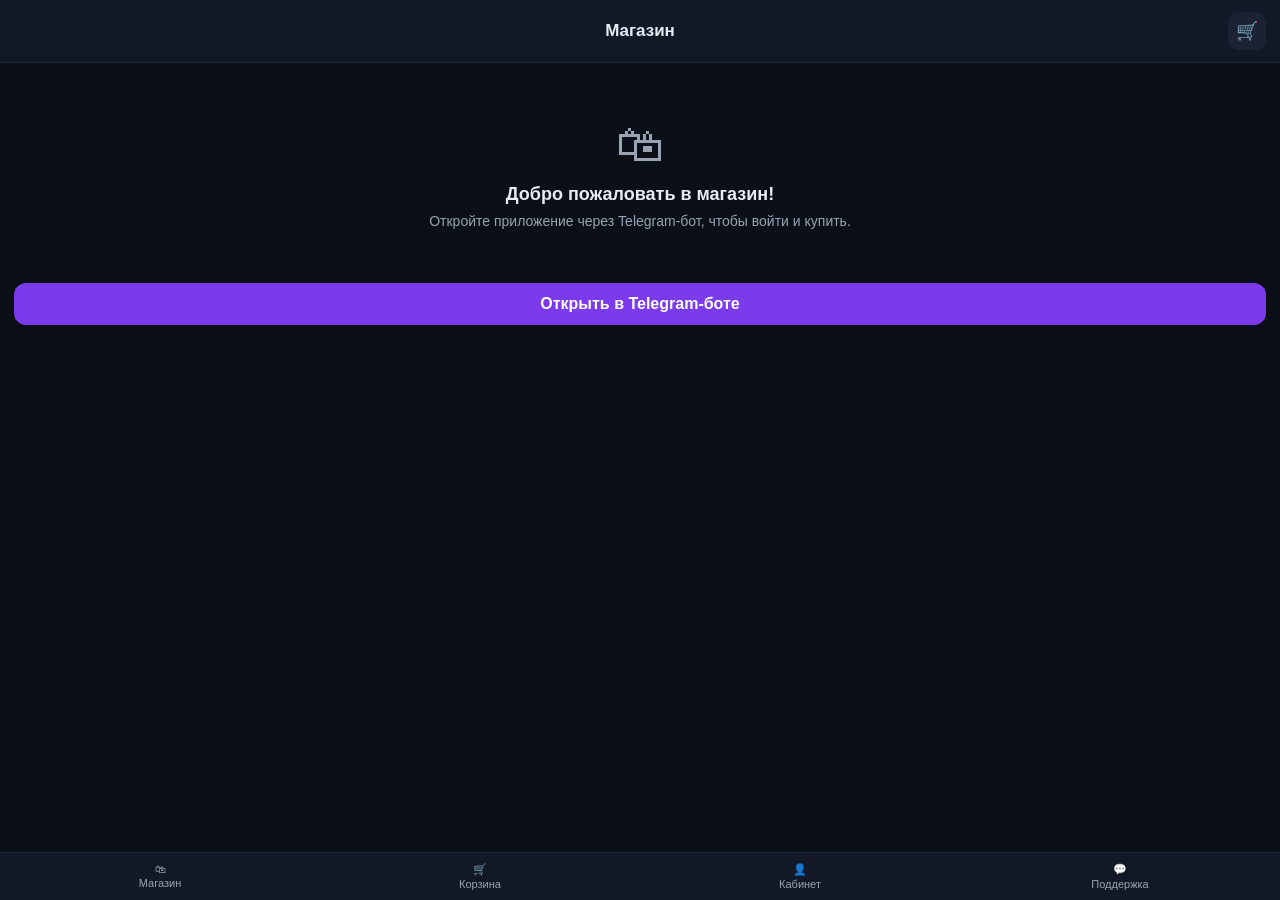
<file: twa/index.html>
<!doctype html>
<html lang="ru">
<head>
  <meta charset="utf-8" />
  <meta name="viewport" content="width=device-width, initial-scale=1, viewport-fit=cover" />
  <meta name="theme-color" content="#0b0f17" />
  <title>Магазин</title>
  <link rel="manifest" href="manifest.webmanifest" />
  <link rel="stylesheet" href="css/app.css" />
  <script src="https://telegram.org/js/telegram-web-app.js"></script>
</head>
<body>
  <div id="app">
    <header class="topbar">
      <button id="backBtn" class="icon-btn hidden" aria-label="Назад">←</button>
      <h1 id="title">Магазин</h1>
      <button id="cartBtn" class="icon-btn" aria-label="Корзина">🛒</button>
    </header>

    <main id="screen"></main>

    <nav class="bottombar">
      <button data-tab="shop">🛍<span>Магазин</span></button>
      <button data-tab="cart">🛒<span>Корзина</span></button>
      <button data-tab="profile">👤<span>Кабинет</span></button>
      <button data-tab="support">💬<span>Поддержка</span></button>
    </nav>
  </div>

  <div id="toast" class="toast hidden"></div>

  <script src="js/api.js"></script>
  <script src="js/app.js"></script>
</body>
</html>
</file>
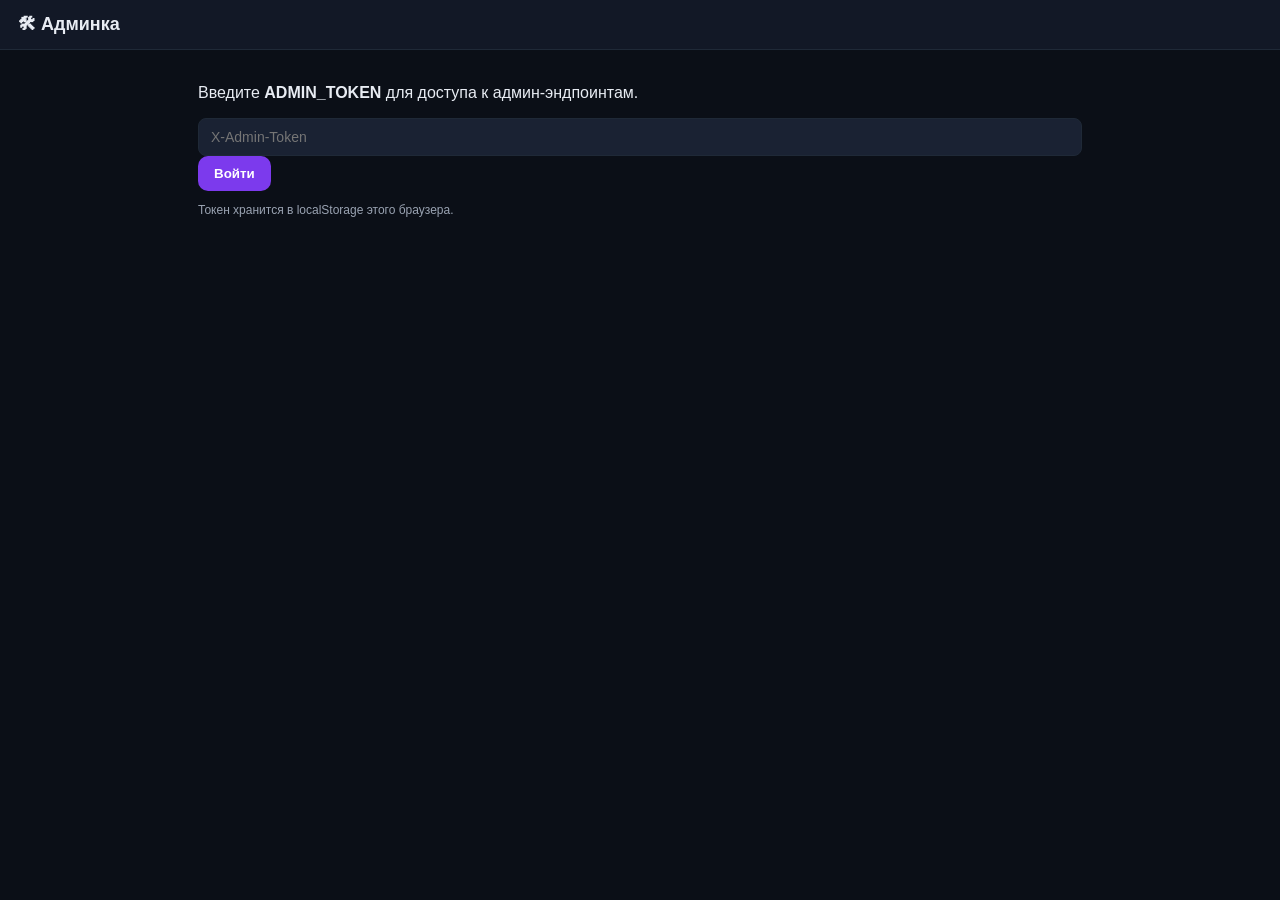
<file: twa/admin.html>
<!doctype html>
<html lang="ru">
<head>
  <meta charset="utf-8" />
  <meta name="viewport" content="width=device-width, initial-scale=1" />
  <title>Админка · TG Shop</title>
  <link rel="stylesheet" href="css/admin.css" />
</head>
<body>
  <div id="app">
    <header class="topbar">
      <h1>🛠 Админка</h1>
      <span id="who" class="muted"></span>
    </header>

    <main id="screen">
      <div id="loginBox">
        <p>Введите <b>ADMIN_TOKEN</b> для доступа к админ-эндпоинтам.</p>
        <input id="tok" type="password" placeholder="X-Admin-Token" autocomplete="off" />
        <button id="loginBtn" class="btn">Войти</button>
        <p class="muted">Токен хранится в localStorage этого браузера.</p>
      </div>

      <div id="panel" class="hidden">
        <section>
          <h2>Товары</h2>
          <button class="btn" id="refreshProducts">↻ Обновить список</button>
          <div id="products" class="list"></div>
        </section>

        <section>
          <h2>➕ Новый товар</h2>
          <form id="newProduct" class="form">
            <label>Категория ID <input name="categoryId" type="number" value="1" required /></label>
            <label>Название <input name="title" required maxlength="200" /></label>
            <label>Описание <textarea name="description" rows="3"></textarea></label>
            <label>Цена ₽ <input name="price" type="number" step="0.01" required /></label>
            <label>Тип
              <select name="kind">
                <option value="subscription">subscription</option>
                <option value="account">account</option>
                <option value="key">key</option>
                <option value="rental">rental</option>
              </select>
            </label>
            <label>Срок проката (дней, только для rental) <input name="rentalDays" type="number" /></label>
            <label>Запас (<code>-1</code> = без лимита) <input name="stock" type="number" value="-1" /></label>
            <button class="btn" type="submit">Создать</button>
            <div id="newProductOut" class="muted"></div>
          </form>
        </section>

        <section>
          <h2>💰 Пополнить баланс пользователю</h2>
          <form id="topup" class="form">
            <label>Telegram ID <input name="telegramId" type="number" required /></label>
            <label>Сумма ₽ <input name="amount" type="number" step="0.01" required /></label>
            <button class="btn" type="submit">Зачислить</button>
            <div id="topupOut" class="muted"></div>
          </form>
        </section>

        <section>
          <h2>👤 Пользователи</h2>
          <div id="users" class="list"></div>
        </section>
      </div>
    </main>
  </div>

  <script src="js/admin.js"></script>
</body>
</html>
</file>
<file: twa/css/app.css>
/* === Цвета и базовая тема === */
:root {
  --bg: #0b0f17;
  --bg-2: #121826;
  --bg-3: #1a2233;
  --fg: #e8ecf3;
  --muted: #9aa3b2;
  --accent: #7c3aed;
  --accent-2: #06b6d4;
  --ok: #10b981;
  --warn: #f59e0b;
  --err: #ef4444;
  --shadow: 0 6px 18px rgba(0,0,0,.35);
  --radius: 14px;
}

* { box-sizing: border-box; }
html, body { margin: 0; padding: 0; height: 100%; }
body {
  font-family: -apple-system, BlinkMacSystemFont, "Segoe UI", Roboto, "Helvetica Neue", Arial, sans-serif;
  background: var(--bg);
  color: var(--fg);
  -webkit-tap-highlight-color: transparent;
  overflow: hidden;
}
button { font: inherit; color: inherit; }

#app {
  display: flex;
  flex-direction: column;
  height: 100vh;
}

.topbar {
  display: flex;
  align-items: center;
  gap: 8px;
  padding: 12px 14px;
  padding-top: calc(12px + env(safe-area-inset-top));
  background: var(--bg-2);
  border-bottom: 1px solid #1f2937;
}
.topbar h1 {
  flex: 1;
  font-size: 17px;
  font-weight: 600;
  margin: 0;
  text-align: center;
}
.icon-btn {
  background: var(--bg-3);
  border: 0;
  border-radius: 10px;
  width: 38px;
  height: 38px;
  font-size: 18px;
  display: flex;
  align-items: center;
  justify-content: center;
  color: var(--fg);
  cursor: pointer;
}
.icon-btn.hidden { visibility: hidden; }

main#screen {
  flex: 1;
  overflow-y: auto;
  padding: 14px;
  padding-bottom: calc(80px + env(safe-area-inset-bottom));
  -webkit-overflow-scrolling: touch;
}

.bottombar {
  display: grid;
  grid-template-columns: repeat(4, 1fr);
  background: var(--bg-2);
  border-top: 1px solid #1f2937;
  padding-bottom: env(safe-area-inset-bottom);
}
.bottombar button {
  background: transparent;
  border: 0;
  color: var(--muted);
  padding: 10px 0;
  display: flex;
  flex-direction: column;
  align-items: center;
  gap: 2px;
  font-size: 11px;
  cursor: pointer;
}
.bottombar button span { font-size: 11px; }
.bottombar button.active { color: var(--accent-2); }
.bottombar button:first-child span { display: block; }

/* === Карточки товаров === */
.grid {
  display: grid;
  grid-template-columns: 1fr;
  gap: 12px;
}
.card {
  background: var(--bg-2);
  border-radius: var(--radius);
  overflow: hidden;
  box-shadow: var(--shadow);
  cursor: pointer;
  display: flex;
  flex-direction: column;
  border: 1px solid #1f2937;
}
.card .cover {
  height: 140px;
  background: linear-gradient(135deg, var(--accent), var(--accent-2));
  display: flex;
  align-items: center;
  justify-content: center;
  font-size: 38px;
  font-weight: 700;
  color: rgba(255,255,255,.85);
  letter-spacing: 1px;
  position: relative;
}
.card .cover.subscriptions { background: linear-gradient(135deg, #7c3aed, #ec4899); }
.card .cover.accounts      { background: linear-gradient(135deg, #06b6d4, #0ea5e9); }
.card .cover.keys          { background: linear-gradient(135deg, #f59e0b, #ef4444); }
.card .cover.rental        { background: linear-gradient(135deg, #10b981, #22c55e); }
.card .cover.kind-unknown  { background: linear-gradient(135deg, #475569, #1f2937); }
.card .body {
  padding: 12px 14px 14px;
  display: flex;
  flex-direction: column;
  gap: 6px;
}
.card .title {
  font-weight: 600;
  font-size: 14.5px;
  line-height: 1.3;
  display: -webkit-box;
  -webkit-line-clamp: 2;
  -webkit-box-orient: vertical;
  overflow: hidden;
}
.card .meta {
  color: var(--muted);
  font-size: 12px;
}
.card .price {
  font-weight: 700;
  font-size: 16px;
  margin-top: 4px;
  color: var(--accent-2);
}

/* Кнопки действий */
.btn {
  display: inline-block;
  text-align: center;
  border: 0;
  border-radius: 12px;
  padding: 12px 14px;
  background: var(--accent);
  color: white;
  font-weight: 600;
  cursor: pointer;
  width: 100%;
}
.btn.secondary { background: var(--bg-3); color: var(--fg); }
.btn.danger    { background: var(--err); }
.btn.ghost     { background: transparent; color: var(--muted); }

/* Заголовки категорий */
.tabs {
  display: flex;
  gap: 8px;
  overflow-x: auto;
  padding-bottom: 12px;
}
.tabs button {
  flex-shrink: 0;
  padding: 8px 14px;
  border-radius: 999px;
  background: var(--bg-2);
  border: 1px solid #1f2937;
  color: var(--muted);
  cursor: pointer;
}
.tabs button.active {
  background: var(--accent);
  color: white;
  border-color: var(--accent);
}

.section-title {
  font-size: 13px;
  color: var(--muted);
  text-transform: uppercase;
  letter-spacing: 1px;
  margin: 12px 4px 10px;
}

/* Корзина */
.cart-row {
  display: flex;
  align-items: center;
  gap: 10px;
  padding: 10px;
  background: var(--bg-2);
  border-radius: 12px;
  margin-bottom: 8px;
  border: 1px solid #1f2937;
}
.cart-row .name { flex: 1; font-size: 14px; }
.cart-row .qty { color: var(--muted); font-size: 12px; }
.cart-row .rm {
  background: var(--bg-3);
  color: var(--err);
  border: 0;
  border-radius: 8px;
  padding: 6px 10px;
  font-weight: 700;
  cursor: pointer;
}
.cart-totals {
  display: flex;
  flex-direction: column;
  gap: 6px;
  padding: 12px 4px;
  color: var(--muted);
}
.cart-totals b { color: var(--fg); }

/* Профиль */
.profile-card {
  background: var(--bg-2);
  border-radius: var(--radius);
  padding: 16px;
  display: flex;
  flex-direction: column;
  gap: 8px;
  border: 1px solid #1f2937;
  margin-bottom: 14px;
}
.profile-card .row {
  display: flex;
  justify-content: space-between;
  font-size: 14px;
}
.profile-card .row .v { font-weight: 600; }

/* Toast */
.toast {
  position: fixed;
  left: 50%;
  bottom: calc(96px + env(safe-area-inset-bottom));
  transform: translateX(-50%);
  background: rgba(0,0,0,.85);
  color: white;
  padding: 10px 16px;
  border-radius: 999px;
  font-size: 13px;
  z-index: 99;
  pointer-events: none;
}
.toast.hidden { display: none; }

/* Empty state */
.empty {
  text-align: center;
  color: var(--muted);
  padding: 40px 16px;
  font-size: 14px;
}

/* InitData banner */
.banner {
  border-radius: 10px;
  padding: 10px 12px;
  margin: 8px 0 12px;
  font-size: 13px;
  line-height: 1.4;
}
.banner.warn { background: rgba(245, 158, 11, 0.12); border: 1px solid var(--warn); color: var(--fg); }
.banner code { background: rgba(0,0,0,.3); padding: 1px 4px; border-radius: 4px; }
</file>
<file: twa/css/admin.css>
/* Админка: минимальные стили в тон основному приложению */
:root {
  --bg: #0b0f17;
  --bg-2: #121826;
  --bg-3: #1a2233;
  --fg: #e8ecf3;
  --muted: #9aa3b2;
  --accent: #7c3aed;
  --err: #ef4444;
  --ok: #10b981;
}
* { box-sizing: border-box; }
html, body { margin: 0; padding: 0; background: var(--bg); color: var(--fg); font-family: -apple-system, BlinkMacSystemFont, "Segoe UI", Roboto, sans-serif; }
.hidden { display: none; }
.muted { color: var(--muted); font-size: 12px; }

.topbar {
  display: flex; align-items: center; justify-content: space-between;
  padding: 14px 18px; background: var(--bg-2);
  border-bottom: 1px solid #1f2937;
}
.topbar h1 { margin: 0; font-size: 18px; }

main { padding: 18px; max-width: 920px; margin: 0 auto; }
section {
  background: var(--bg-2); border: 1px solid #1f2937;
  border-radius: 12px; padding: 16px; margin-bottom: 16px;
}
section h2 { margin: 0 0 12px; font-size: 16px; }

input, select, textarea {
  width: 100%; padding: 10px 12px;
  background: var(--bg-3); color: var(--fg);
  border: 1px solid #1f2937; border-radius: 8px;
  font-family: inherit; font-size: 14px;
}
.form label {
  display: block; margin-bottom: 10px;
  font-size: 13px; color: var(--muted);
}
.btn {
  background: var(--accent); color: white; border: 0;
  border-radius: 10px; padding: 10px 16px; font-weight: 600;
  cursor: pointer;
}
.btn:hover { filter: brightness(1.1); }
.btn.secondary { background: var(--bg-3); color: var(--fg); }
.btn.danger    { background: var(--err); }
.btn.ghost     { background: transparent; color: var(--muted); border: 1px solid #1f2937; }

.list .row {
  display: grid;
  grid-template-columns: 1fr auto auto auto;
  gap: 8px; align-items: center;
  padding: 10px 12px;
  background: var(--bg-3); border-radius: 8px;
  margin-bottom: 6px;
}
.list .row .id { color: var(--muted); font-family: monospace; font-size: 12px; }
.list .row .title { font-size: 14px; }
.list .row .price { font-weight: 600; }
.list .row input.price-edit, .list .row input.stock-edit {
  width: 90px;
}
</file>
